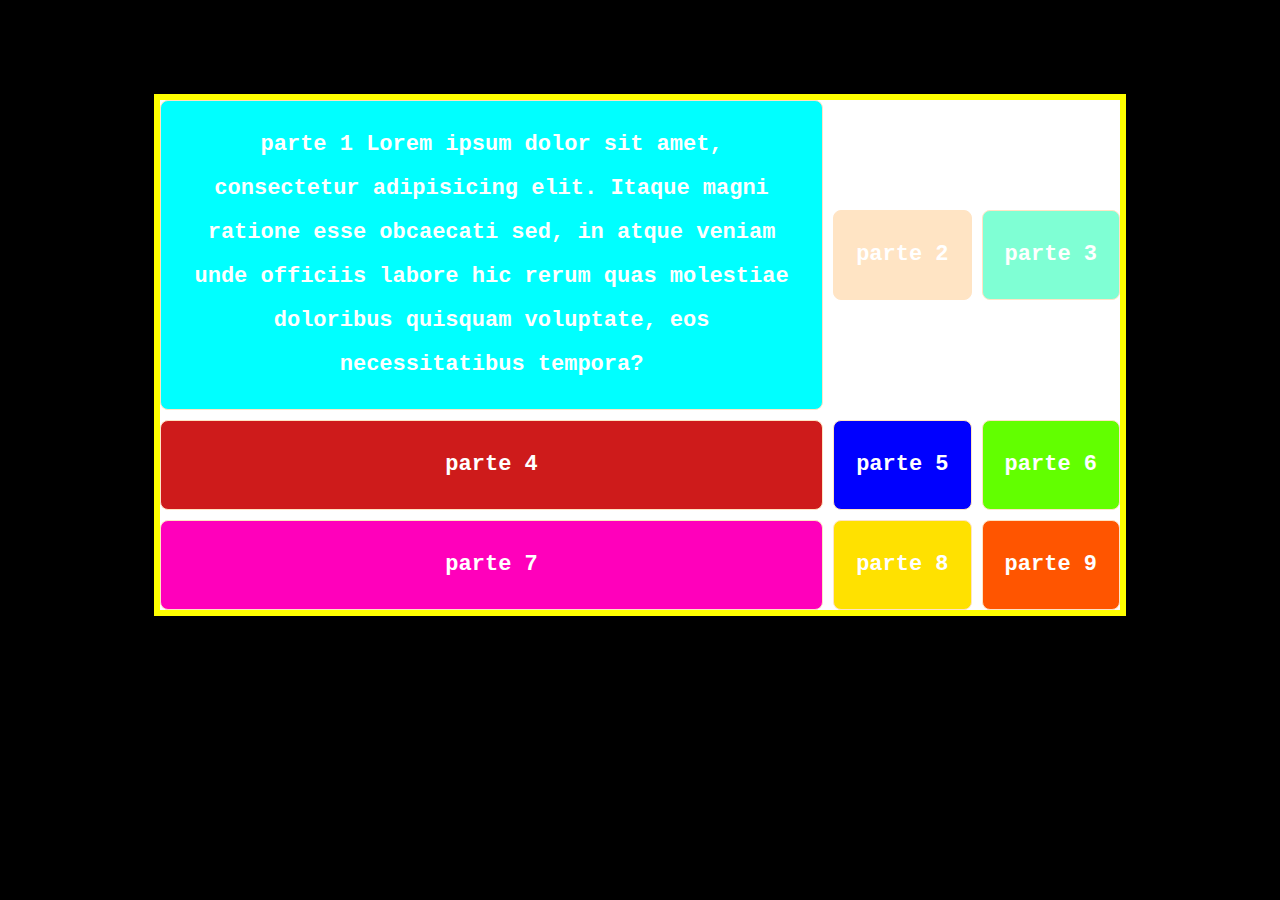
<file: css grid/index.html>
<!DOCTYPE html>
<html lang="en">
<head>
    <meta charset="UTF-8">
    <meta http-equiv="X-UA-Compatible" content="IE=edge">
    <meta name="viewport" content="width=device-width, initial-scale=1.0">
    <title>Document</title>
    <link rel="stylesheet" href="grid.css">
</head>
<body>

    <div class="container">
        <div class="parte parte-1">parte 1 Lorem ipsum dolor sit amet, consectetur adipisicing elit. Itaque magni ratione esse obcaecati sed, in atque veniam unde officiis labore hic rerum quas molestiae doloribus quisquam voluptate, eos necessitatibus tempora?</div>
        <div class="parte parte-2">parte 2</div>
        <div class="parte parte-3">parte 3</div>
        <div class="parte parte-4">parte 4</div>
        <div class="parte parte-5">parte 5</div>
        <div class="parte parte-6">parte 6</div>
        <div class="parte parte-7">parte 7</div>
        <div class="parte parte-8">parte 8</div>
        <div class="parte parte-9">parte 9</div>
    </div>
    
</body>
</html>
</file>
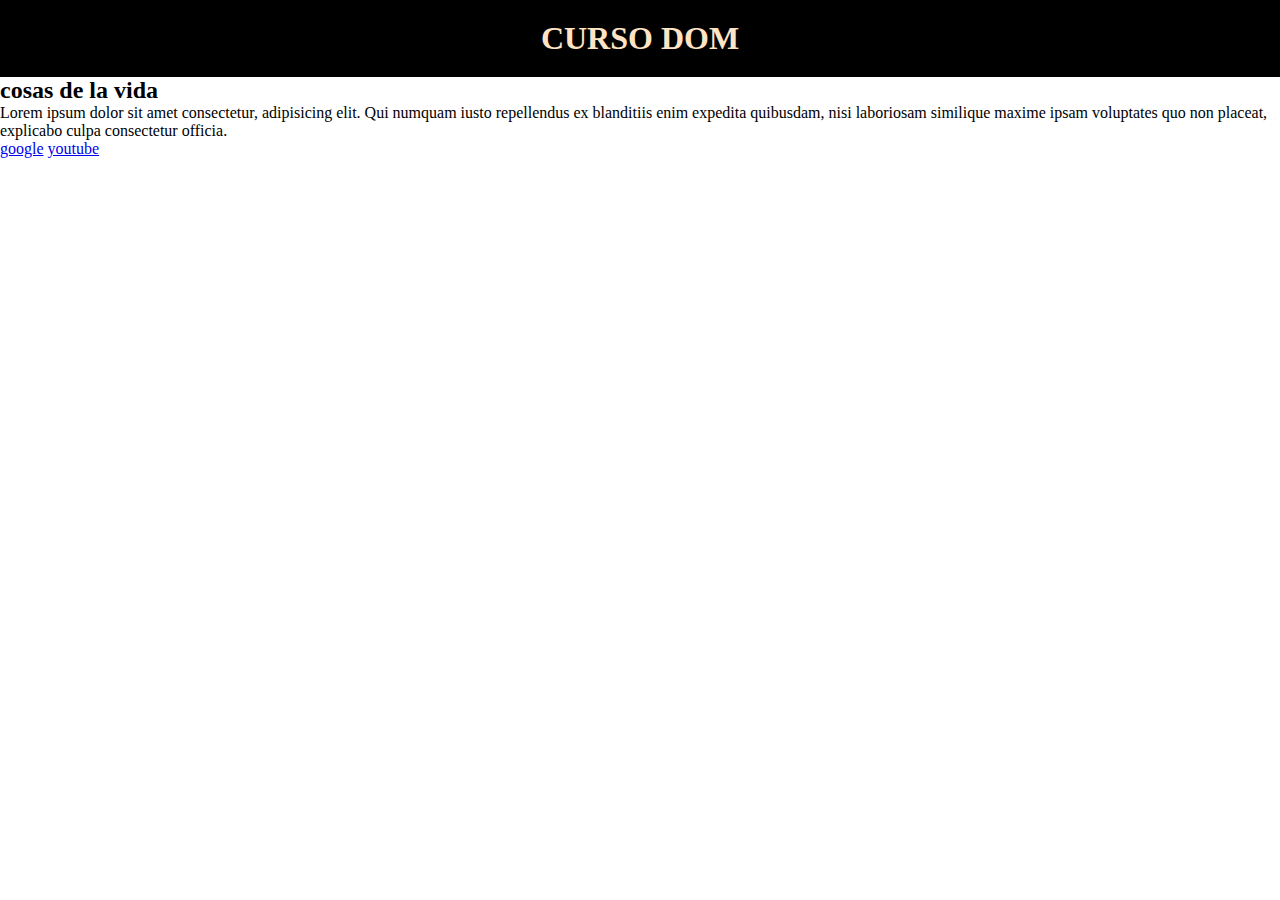
<file: DOM/index.html>
<!DOCTYPE html>
<html lang="en">
<head>
    <meta charset="UTF-8">
    <meta http-equiv="X-UA-Compatible" content="IE=edge">
    <meta name="viewport" content="width=device-width, initial-scale=1.0">
    <title>DOM</title>
    <link rel="stylesheet" href="/DOM/stylos.css">
</head>
<body>
    <label for=""></label>
    <a href=""></a>
    <H1>CURSO DOM</H1>
    <h2 class="subtitulo">cosas de la vida</h2>
    <p>Lorem ipsum dolor sit amet consectetur, adipisicing elit. Qui numquam iusto repellendus ex blanditiis enim expedita quibusdam, nisi laboriosam similique maxime ipsam voluptates quo non placeat, explicabo culpa consectetur officia.</p>
   
    <a href="https://www.google.com/">google</a>
    <a href="https://www.youtube.com/">youtube</a>
    
    <a href=""></a>
    <a href=""></a>

    <script src="/DOM/dom.js"></script>
</body>
</html>
</file>
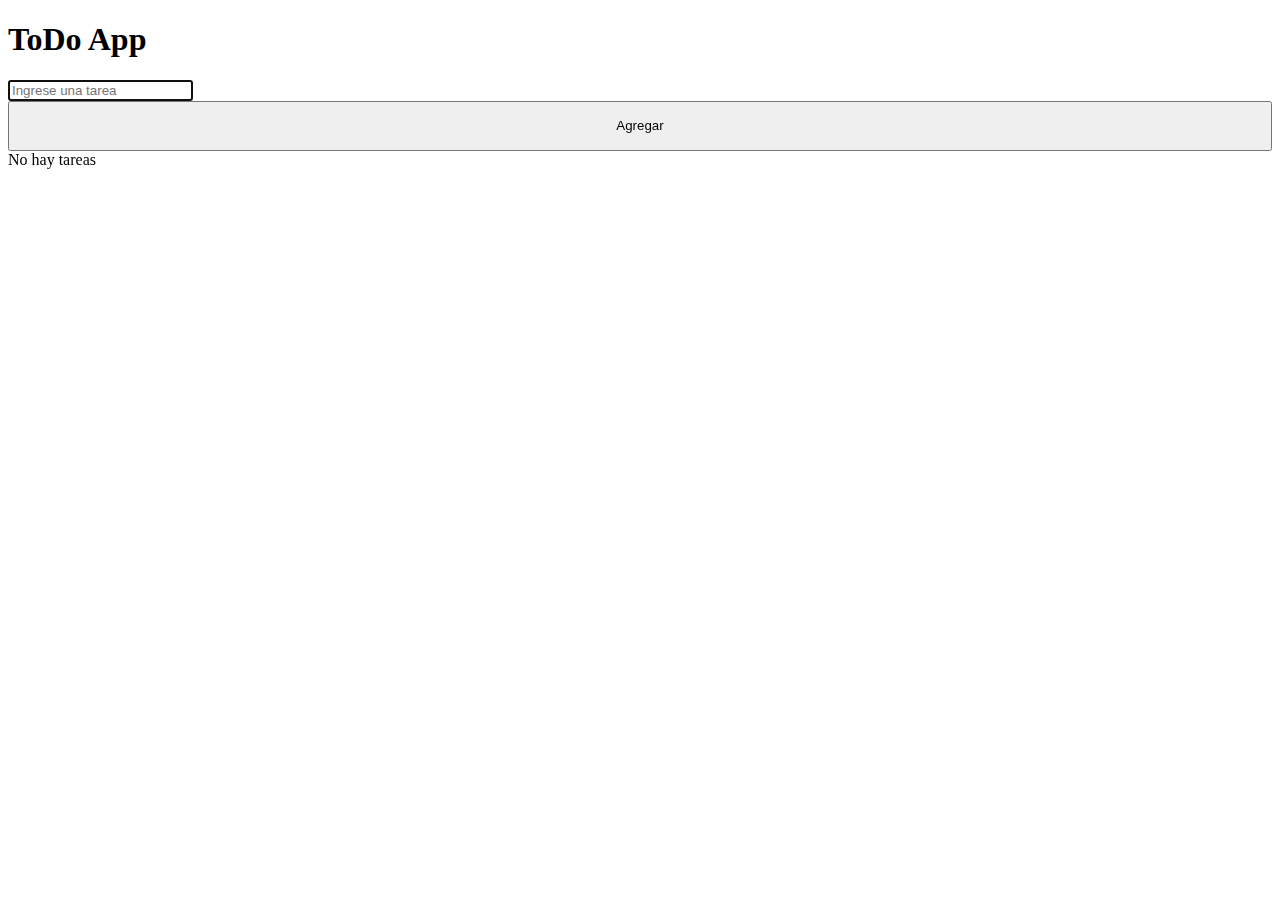
<file: dotolist/index.html>
<!DOCTYPE html>
<html lang="en">
<head>
    <meta charset="UTF-8">
    <meta http-equiv="X-UA-Compatible" content="IE=edge">
    <meta name="viewport" content="width=device-width, initial-scale=1.0">
    <title>To do</title>
    <link href="https://cdn.jsdelivr.net/npm/bootstrap@5.3.0-alpha1/dist/css/bootstrap.min.css" rel="stylesheet" integrity="sha384-GLhlTQ8iRABdZLl6O3oVMWSktQOp6b7In1Zl3/Jr59b6EGGoI1aFkw7cmDA6j6gD" crossorigin="anonymous">
    <link rel="stylesheet" href="https://cdnjs.cloudflare.com/ajax/libs/font-awesome/6.3.0/css/all.min.css" integrity="sha512-SzlrxWUlpfuzQ+pcUCosxcglQRNAq/DZjVsC0lE40xsADsfeQoEypE+enwcOiGjk/bSuGGKHEyjSoQ1zVisanQ==" crossorigin="anonymous" referrerpolicy="no-referrer" />
</head>
<body>
    <div class="container">
        <h1 class="text-center my-5" >ToDo App</h1>
        <form id="formulario">
            <input autofocus id="input" type="text" placeholder="Ingrese una tarea" class="form-control my-2">
            <button type="submit" class="btn btn-block btn-primary" style="width: 100%; height: 50PX;">Agregar</button>
        </form>
        
        <div id="lista-tareas" class="mt-3">
            <!-- <div class="alert alert-dark text-center">
                No hay tareas
            </div> -->
        </div>
        
    </div>
    
    <template id="template">
        
        <div class=" alert alert-warning d-flex justify-content-between align-items-center">
            <P class="m-0">TAREA 1</P>
            <h3 class="m-0">
                <i class="fas fa-solid fa-circle-check text-success" role="button"></i>
                <i class="fas fa-solid fa-circle-minus text-danger" role="button"></i>
        
            </h3>
            <A></A>
        </div>
    </template>
    
    <script src="/dotolist/js.js"></script>
</body>
</html>
</file>
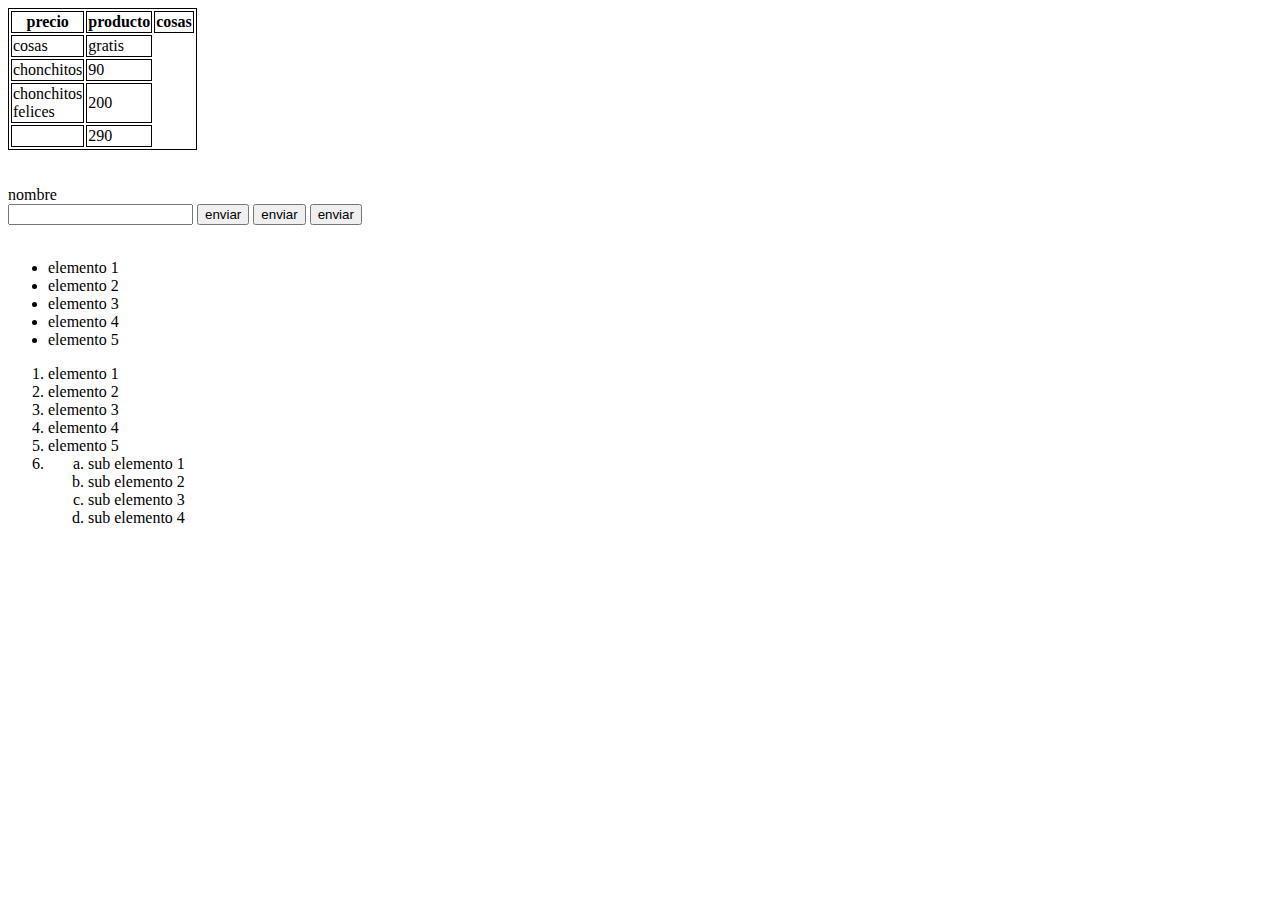
<file: html/index.html>
<!DOCTYPE html>
<html lang="en">
<head >
    <meta charset="UTF-8">
    <meta http-equiv="X-UA-Compatible" content="IE=edge">
    <meta name="viewport" content="width=device-width, initial-scale=1.0">
    <title>Document</title>
    <style>
        table,th,td {
            border: 1px solid black;
        }
    </style>
</head>
<body>
<table style="width: 40px;">
    <thead>
        <tr>
            <th>precio</th>
            <th>producto</th>
            <th>cosas</th>
        </tr>
    </thead>
    <tbody>
        <tr>
            <td>cosas</td>
            <td>gratis</td>
        </tr>
        <tr>
            <td>chonchitos</td>
            <td>90</td>
        </tr>
        <tr>
            <td>chonchitos felices</td>
            <td>200</td>
        </tr>
    </tbody>

    <tfoot>
        <td></td>
        <td>290</td>
    </tfoot>
</table>

<br>
<br>


    <label for="nombre">nombre</label>
    <br>
    <input type="text" name="nombre" id="nombre">
    <button type="button">enviar</button>
    <button type="reset">enviar</button>
    <button type="button">enviar</button>
    <br>
    <br>


    <ul>
        <li>elemento 1</li>
        <li>elemento 2</li>
        <li>elemento 3</li>
        <li>elemento 4</li>
        <li>elemento 5</li>
    </ul>

    
    <ol>
        <li>elemento 1</li>
        <li>elemento 2</li>
        <li>elemento 3</li>
        <li>elemento 4</li>
        <li>elemento 5</li>

        <li>
            <ol>
                <li style="list-style-type:lower-alpha ;">sub elemento 1</li>
                <li style="list-style-type:lower-alpha ;">sub elemento 2</li>
                <li style="list-style-type:lower-alpha ;">sub elemento 3</li>
                <li style="list-style-type:lower-alpha ;">sub elemento 4</li>
            </ol>
        </li>
    </ol>
</body>
</html>
</file>
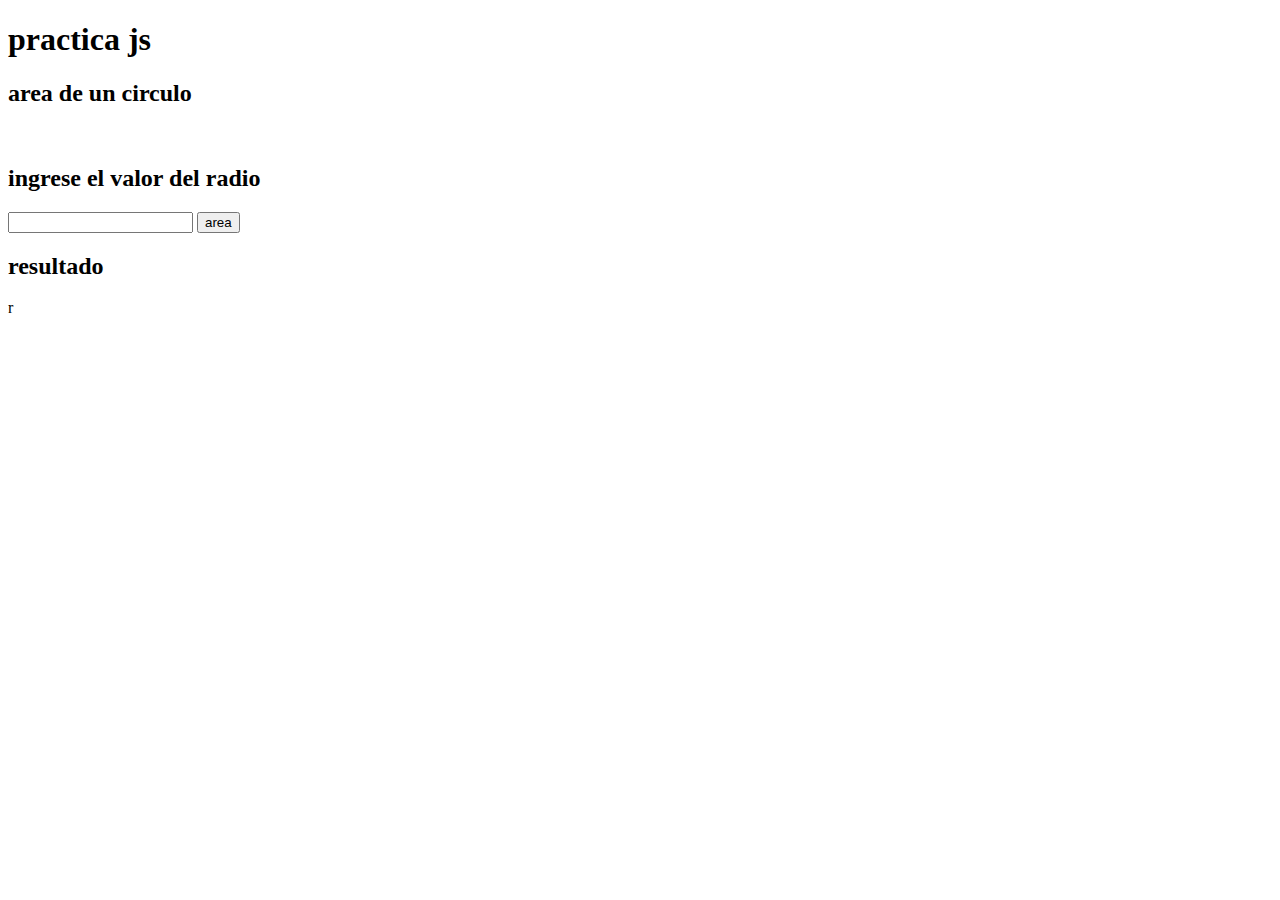
<file: js/index.html>
<!DOCTYPE html>
<html lang="en">
<head>
    <meta charset="UTF-8">
    <meta http-equiv="X-UA-Compatible" content="IE=edge">
    <meta name="viewport" content="width=device-width, initial-scale=1.0">
    <title>Document</title>
</head>
<body>
    <h1>practica js</h1>
    <h2>area de un circulo</h2>
    <br>
    <h2>ingrese el valor del radio</h2>
    <input id="radio" type="text">
    <input type="button" onclick="area()" value="area">
    <h2>resultado</h2>
   <!--  <input type="text" id="resultado"> -->
    <label for="" id="resultado"> r</label>
    

    <script src="/js/js.js"></script>
</body>
</html>
</file>
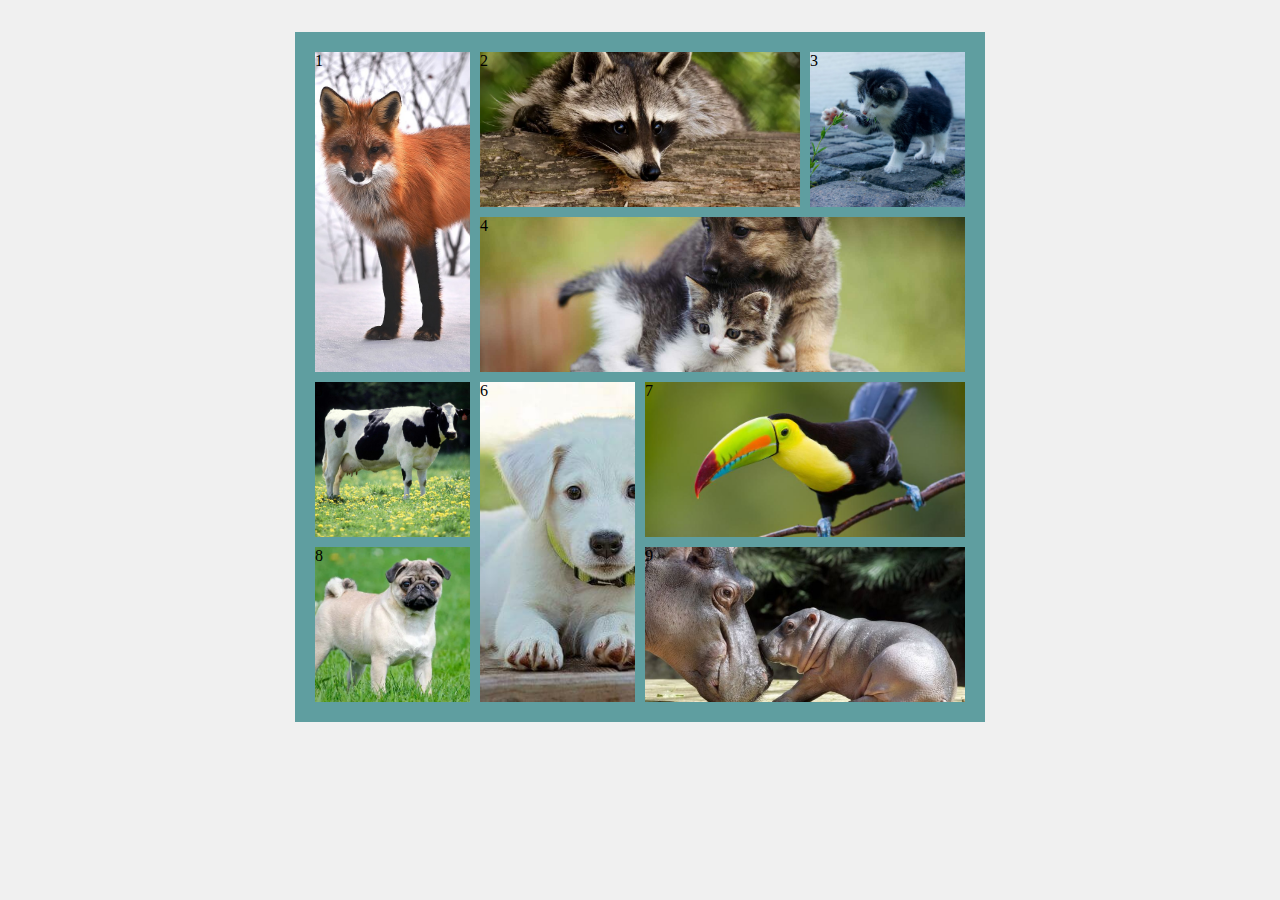
<file: css grid/galeria.html>
<!DOCTYPE html>
<html lang="en">
<head>
    <meta charset="UTF-8">
    <meta http-equiv="X-UA-Compatible" content="IE=edge">
    <meta name="viewport" content="width=device-width, initial-scale=1.0">
    <title>Document</title>
    <link rel="stylesheet" href="galeria.css">
</head>
<body>

    <div class="container">
        <div class="foto foto-1">1</div>
        <div class="foto foto-2">2</div>
        <div class="foto foto-3">3</div>
        <div class="foto foto-4">4</div>
        <div class="foto foto-5">5</div>
        <div class="foto foto-6">6</div>
        <div class="foto foto-7">7</div>
        <div class="foto foto-8">8</div>
        <div class="foto foto-9">9</div>
    </div>

    <a href=""></a>
    
</body>
</html>
</file>
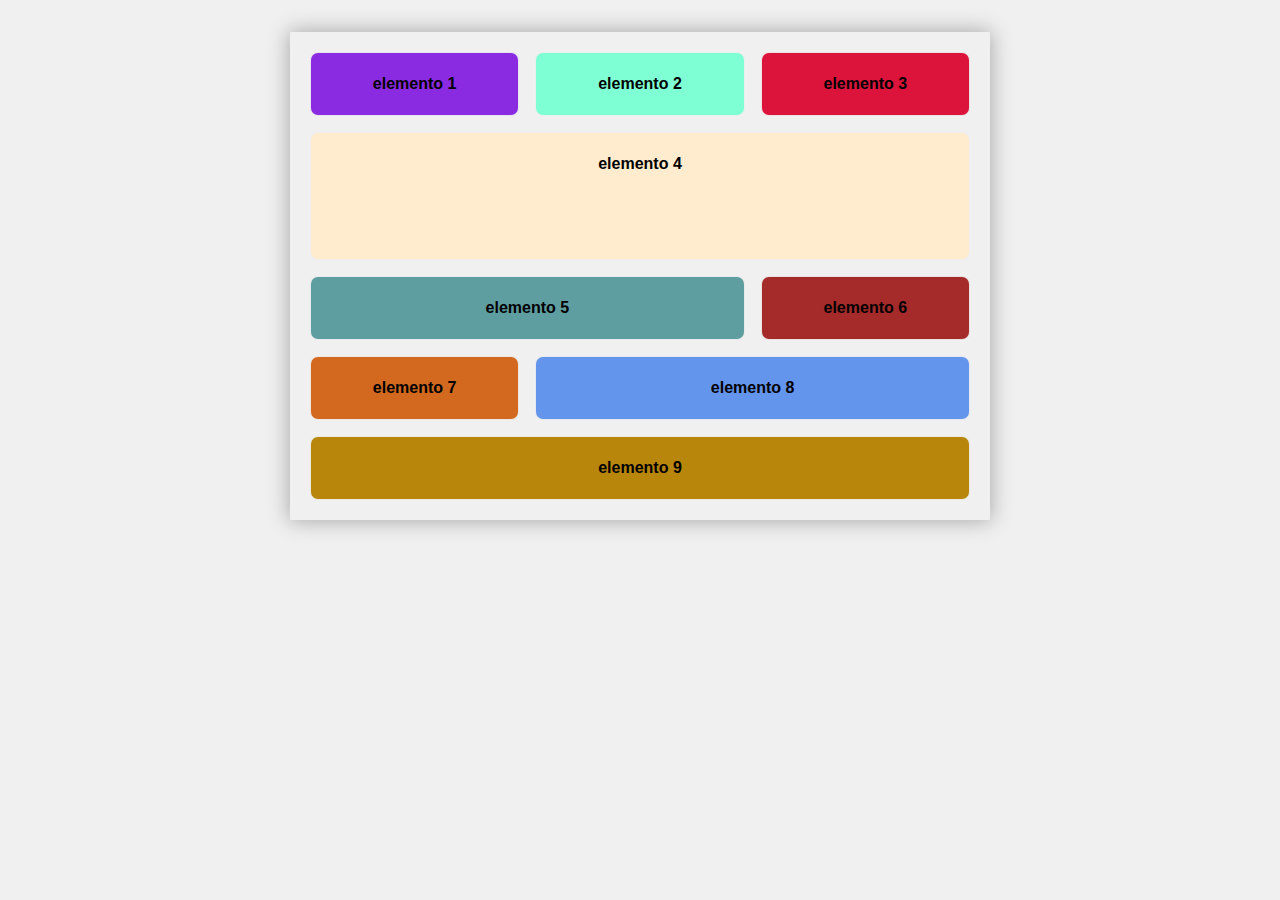
<file: css grid/practica.html>
<!DOCTYPE html>
<html lang="en">
<head>
    <meta charset="UTF-8">
    <meta http-equiv="X-UA-Compatible" content="IE=edge">
    <meta name="viewport" content="width=device-width, initial-scale=1.0">
    <title>Document</title>
    <link rel="stylesheet" href="/css grid/practica.css">
</head>
<body>

    <div class="container">
        <div class="son parte-1">elemento 1</div>
        <div class="son parte-2">elemento 2</div>
        <div class="son parte-3">elemento 3</div>
        <div class="son parte-4">elemento 4</div>
        <div class="son parte-5">elemento 5</div>
        <div class="son parte-6">elemento 6</div>
        <div class="son parte-7">elemento 7</div>
        <div class="son parte-8">elemento 8</div>
        <div class="son parte-9">elemento 9</div>
    </div>
    
</body>
</html>
</file>
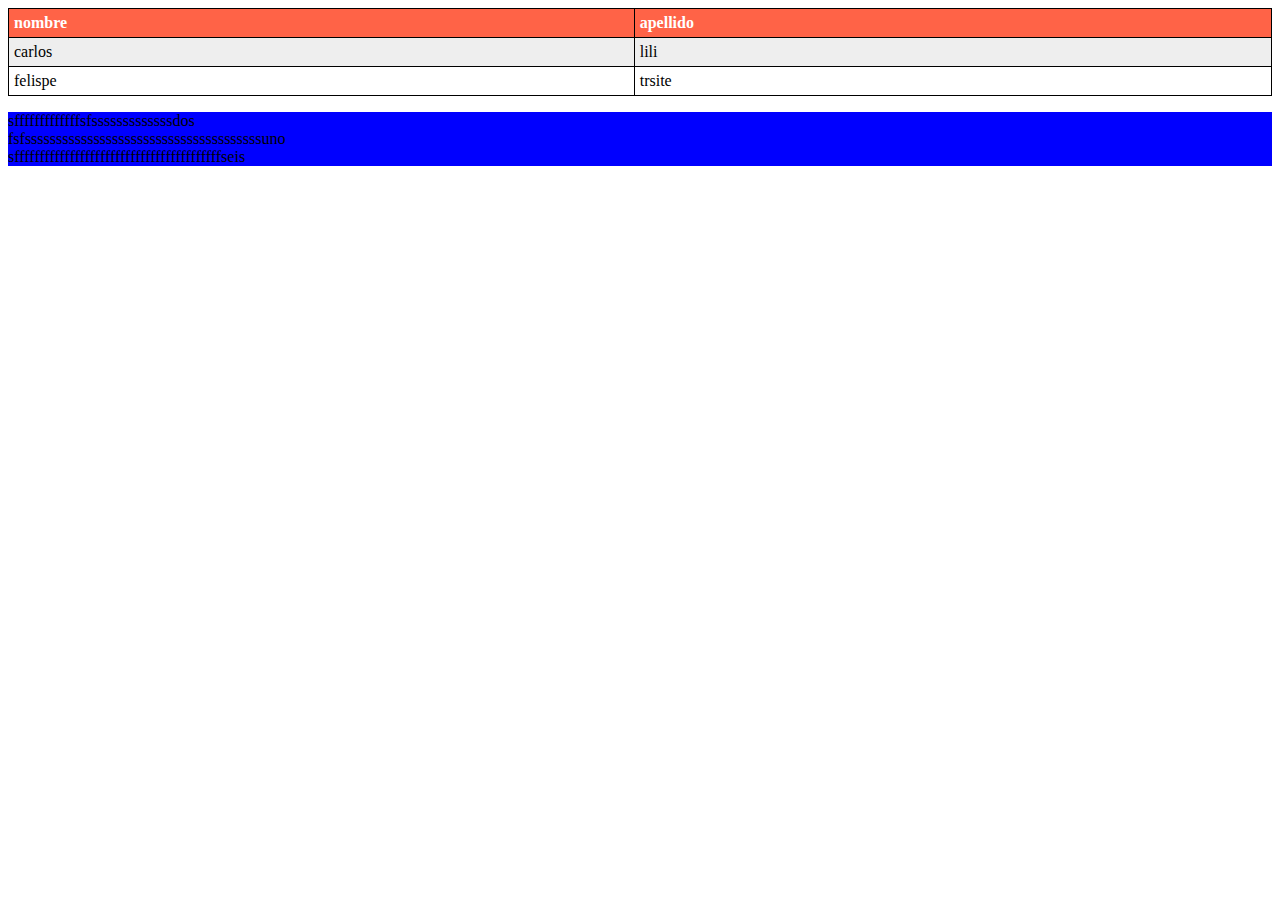
<file: html/cosa.html>
<!DOCTYPE html>
<html lang="en">
<head>
    <meta charset="UTF-8">
    <meta http-equiv="X-UA-Compatible" content="IE=edge">
    <meta name="viewport" content="width=device-width, initial-scale=1.0">
    <title>Document</title>
    <link rel="stylesheet" href="style.css">
</head>
<body>

    <table>
        <tr>
            <th>nombre</th>
            <th>apellido</th>
        </tr>
        <tr>
            <td>carlos</td>
            <td>lili</td>
        </tr>
        <tr>
            <td>felispe</td>
            <td>trsite</td>
        </tr>
    </table>

    <ul>
        <li> sfffffffffffffsfsssssssssssssdos</li>
        <li>fsfssssssssssssssssssssssssssssssssssssssuno</li>
        <li>sfffffffffffffffffffffffffffffffffffffffffseis</li>
    </ul>
    
</body>
</html>
</file>
<file: css grid/grid.css>
*{
    box-sizing: border-box;
    padding: 0;
    margin: 0;
}

body{
    font-size: 22px;
    line-height: 2;
    color: white;
    background-color: #000;
}

.container{
    max-width: 960px;
    margin: 100px auto;
    outline: 6px solid yellow;
    background-color: #fff;
    display: grid;
    grid-template-columns: auto auto auto;
    gap: 10px;
    align-items: center;
    
}

.parte{
    background-color: tomato;
    font-family: 'Courier New', Courier, monospace;
    font-weight: bold;
    padding: 22px;
    border: bisque 1px solid;
    text-align: center;
    border-radius: 8px;
    font-size: 1em;
    cursor: pointer;
}

.parte:hover{
    color: black;
}

.parte-1{
    background-color: aqua;
   
    
}

.parte-2{
    background-color: bisque;

}

.parte-3{
    background-color: aquamarine;
    
}
.parte-4{
    background-color:#ce1b1b;
}
.parte-5{
    background-color: blue;
    
   
}
.parte-6{
    background-color: rgb(98, 255, 0);
   
}
.parte-7{
    background-color: rgb(255, 0, 187);
   
}
.parte-8{
    background-color: rgb(255, 225, 0);

}
.parte-9{
    background-color: rgb(255, 85, 0);
}
</file>
<file: DOM/stylos.css>
*{
    padding: 0;
    margin: 0;
}

h1{
    padding: 20px;
    text-align: center;
    background-color: black;
    color: bisque;
    
}
</file>
<file: css grid/galeria.css>
*{
    padding: 0;
    margin: 0;
}

body{
    background-color: #efefefef;
}

.container{
    width: 650px;
    height: 650px;
    background-color: cadetblue;
    margin: 100px auto;
    margin-top: 2rem;
    padding: 20px;
    display: grid;
    grid-template-columns: repeat(4,1fr);
    grid-template-rows: repeat(4,1fr);
    gap: 10px;
    grid-template-areas: 
    "foto-1 foto-2 foto-2 foto-3"
    "foto-1 foto-4 foto-4 foto-4"
    "foto-5 foto-6 foto-7 foto-7"
    "foto-8 foto-6 foto-9 foto-9"
    ;
}



.foto{
    background-color: red;
}

.foto-1{
    grid-area: foto-1;
    background-image: url(img/uno.jpg);
    background-size: cover;
    background-position: center;
}

.foto-2{
    grid-area: foto-2;
    background-image: url(img/dos.jpeg);
    background-size: cover;
    background-position: center;
}

.foto-3{
    grid-area: foto-3;
    background-image: url(img/tres.jpg);
    background-size: cover;
    background-position: center;
}

.foto-4{
    grid-area: foto-4;
    background-image: url(img/cuatro.jpg);
    background-size: cover;
    background-position: center;
}

.foto-5{
    grid-area: foto-5;
    background-image: url(img/cinco.jpg);
    background-size: cover;
    background-position: center;
}

.foto-6{
    grid-area: foto-6;
    background-image: url(img/seis.jpg);
    background-size: cover;
    background-position: center;
}

.foto-7{
grid-area: foto-7;
background-image: url(img/siete.jpg);
    background-size: cover;
    background-position: center;
}

.foto-8{
    grid-area: foto-8;
    background-image: url(img/ocho.jpg);
    background-size: cover;
    background-position: center;
}

.foto-9{
    grid-area: foto-9;
    background-image: url(img/nueve.jpg);
    background-size: cover;
    background-position: center;
}

@media (max-width:650px){

    body{
        background-color: cornflowerblue;
    }
    .container{
        width: auto;
        background-color: cadetblue;
        grid
        grid-template-columns: 1fr 2fr;
        grid-template-rows: 2fr 2fr 1fr 2fr 2fr 1fr 1fr 2fr;
        grid-template-areas: 

        
        "foto-1 foto-2"
        "foto-1 foto-4"
        "foto-1 foto-3"
        "foto-5 foto-3"
        "foto-7 foto-3"
        "foto-7 foto-8"
        "foto-6 foto-8"
        "foto-6 foto-9"

        ;
    }
}
</file>
<file: css grid/practica.css>
*{
    box-sizing: border-box;
}

body{
    font-family: Arial, Helvetica, sans-serif;
    font-weight: bold;
    background-color: #efefefef;
}

.container{
    width: 700px;
    max-width: 100%;
    margin: 100px auto;
    margin-top: 2em;
    padding: 20px;
    box-shadow: 0 0 20px 1px rgba(0, 0, 0, 0.3);
    display: grid;
    grid-template-columns: repeat(3,1fr);
    grid-template-rows: 1fr 2fr;
    gap: 1em;
}

.son{
    background-color: blue;
    padding: 22px;
    border: #efefefef 1px solid;
    border-radius: 8px;
    font-size: 1em;
    cursor: pointer;
    text-align: center;
}

.son:hover{
    color: white;
}

.parte-1{
    background-color: blueviolet;
}

.parte-2{
    background-color: aquamarine;
}

.parte-3{
    background-color: crimson;
}

.parte-4{
    background-color: blanchedalmond;
    grid-column: 1/4;
}

.parte-5{
    background-color: cadetblue;
    grid-column: 1/3;
}

.parte-6{
    background-color: brown;
}

.parte-7{
    background-color: chocolate;
}

.parte-8{
    background-color: cornflowerblue;
    grid-column: 2/4;
}

.parte-9{
    background-color: darkgoldenrod;
    grid-column: 1/4;
}

@media screen and (max-width: 600px){
    body{
        background-color: darkkhaki;
    }

    .container{
        display: grid;
        grid-template-columns: repeat(2, 1fr);
        grid-template-rows: auto;
    }
    .parte-3{
        grid-column: 1/2;
    }

    .parte-4{
        grid-column: 2/3;
    }

    .parte-5{
        grid-column: 1/3;
    }

    .parte-6{
        grid-column: 1/2;
    }

    .parte-8{
        grid-column: 1/3;
    }

    .parte-9{
        grid-column: 1/3;
    }
}


@media screen and (max-width:500px){
    body{
        background-color: floralwhite;
    }

    .container{
        display: grid;
        grid-template-columns: 1fr;
    }

    .parte-1{
        grid-column: 1/3;
    }

    .parte-2{
        grid-column: 1/3;
    }

    .parte-3, .parte-4, .parte-6, .parte-7{
        grid-column: 1/3;
    }

}
</file>
<file: html/style.css>
ul{
    background-color: blue;
    list-style-type: none;
    padding-left: 0;
/* list-style-position: inside; */


}

table{
    width: 100%;
    border-collapse: collapse;
}


th,td{
    border: 1px solid black;
    padding: 5px;
}

th{
    background-color: tomato;
    color: white;
    text-align: left;
}

tr:hover{
background-color: #aaa;
cursor: pointer;
}

tr:nth-child(even){
background-color: #eee;
}
</file>
